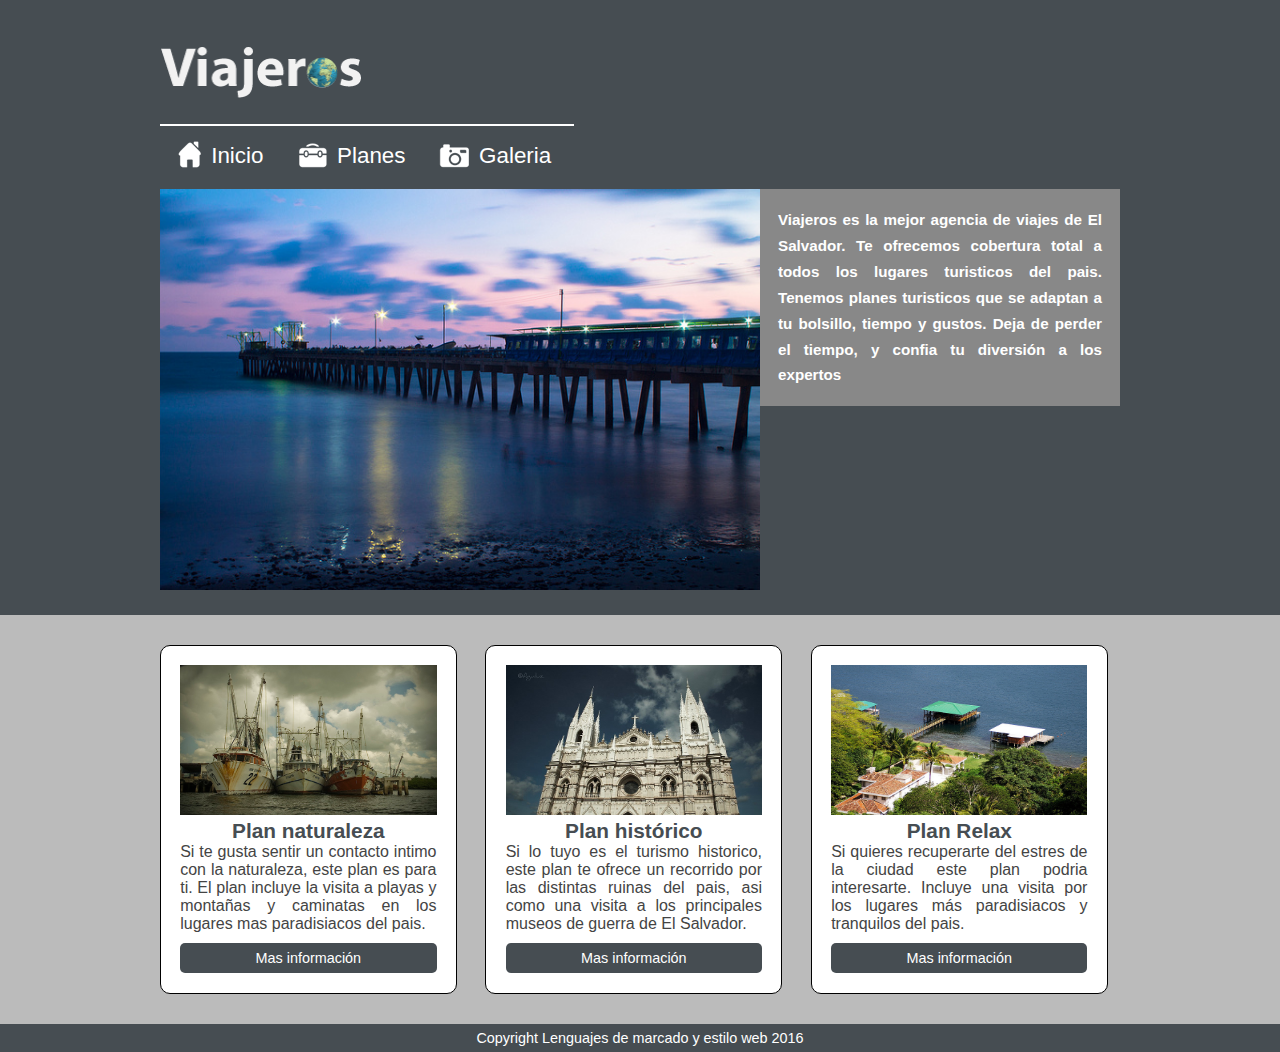
<file: index.html>
<!doctype html>
<html>

<head>
    <meta charset="utf-8">
    <title>Viajeros, agencia de viajes</title>
    <meta name="viewport" content="width=device-width, initial-scale=1.0, user-scalable=no">
    <link type="text/css" rel="stylesheet" href="css/base.css">
    <link type="text/css" rel="stylesheet" href="css/movil.css" media="screen and (max-width: 480px) ">
    <link type="ext/css" rel="stylesheet" href="css/tablet.css" media="screen and (min-width: 481px) and (max-width: 768px) ">
    <link type="text/css" rel="stylesheet" href="css/pc.css" media="screen and (min-width: 769px) ">
</head>

<body>
    <section id="superior">
        <div id="encabezado">
            <nav>
                <img src="img/turismo/logoViajeros.png" alt="Logo viajeros" width="200" height="54" id="logo">
                <ul>
                    <li><a href="index.html" id="inicio">Inicio</a></li>
                    <li><a href="planes.html" id="planes">Planes</a></li>
                    <li><a href="galeria.html" id="galeria">Galeria</a></li>
                </ul>
            </nav>
            <div id="imgDesc">
                <img src="img/turismo/puerto_la_libertad.jpg" alt="Imagen principal" width="600" height="360">
                <div id="descripcion">
                    <p>Viajeros es la mejor agencia de viajes de El Salvador. Te ofrecemos cobertura total a todos los lugares turisticos del pais. Tenemos planes turisticos que se adaptan a tu bolsillo, tiempo y gustos. Deja de perder el tiempo, y confia tu diversión a los expertos</p>
                </div>
            </div>
    </section>
    <section id="contenido">
        <div class="plan">
            <img src="img/turismo/puerto_triunfo.jpg" alt="Plan naturaleza" width="260" height="150">
            <h1>Plan naturaleza</h1> Si te gusta sentir un contacto intimo con la naturaleza, este plan es para ti. El plan incluye la visita a playas y montañas y caminatas en los lugares mas paradisiacos del pais.
            <p class="boton"><a href="planes.html#galeriaNaturaleza">Mas información</a></p>
        </div>
        <div class="plan">
            <img src="img/turismo/santa_ana.jpg" alt="Plan historico" width="260" height="150">
            <h1>Plan histórico</h1> Si lo tuyo es el turismo historico, este plan te ofrece un recorrido por las distintas ruinas del pais, asi como una visita a los principales museos de guerra de El Salvador.
            <p class="boton"><a href="planes.html#galeriaHistorico">Mas información</a></p>
        </div>
        <div class="plan">
            <img src="img/turismo/planRelax.jpg" alt="Plan relax" width="260" height="150">
            <h1>Plan Relax</h1> Si quieres recuperarte del estres de la ciudad este plan podria interesarte. Incluye una visita por los lugares más paradisiacos y tranquilos del pais.
            <p class="boton"><a href="planes.html#galeriaRelax">Mas información</a></p>
        </div>
    </section>
    <footer>
        Copyright Lenguajes de marcado y estilo web 2016
    </footer>
</body>

</html>
</file>
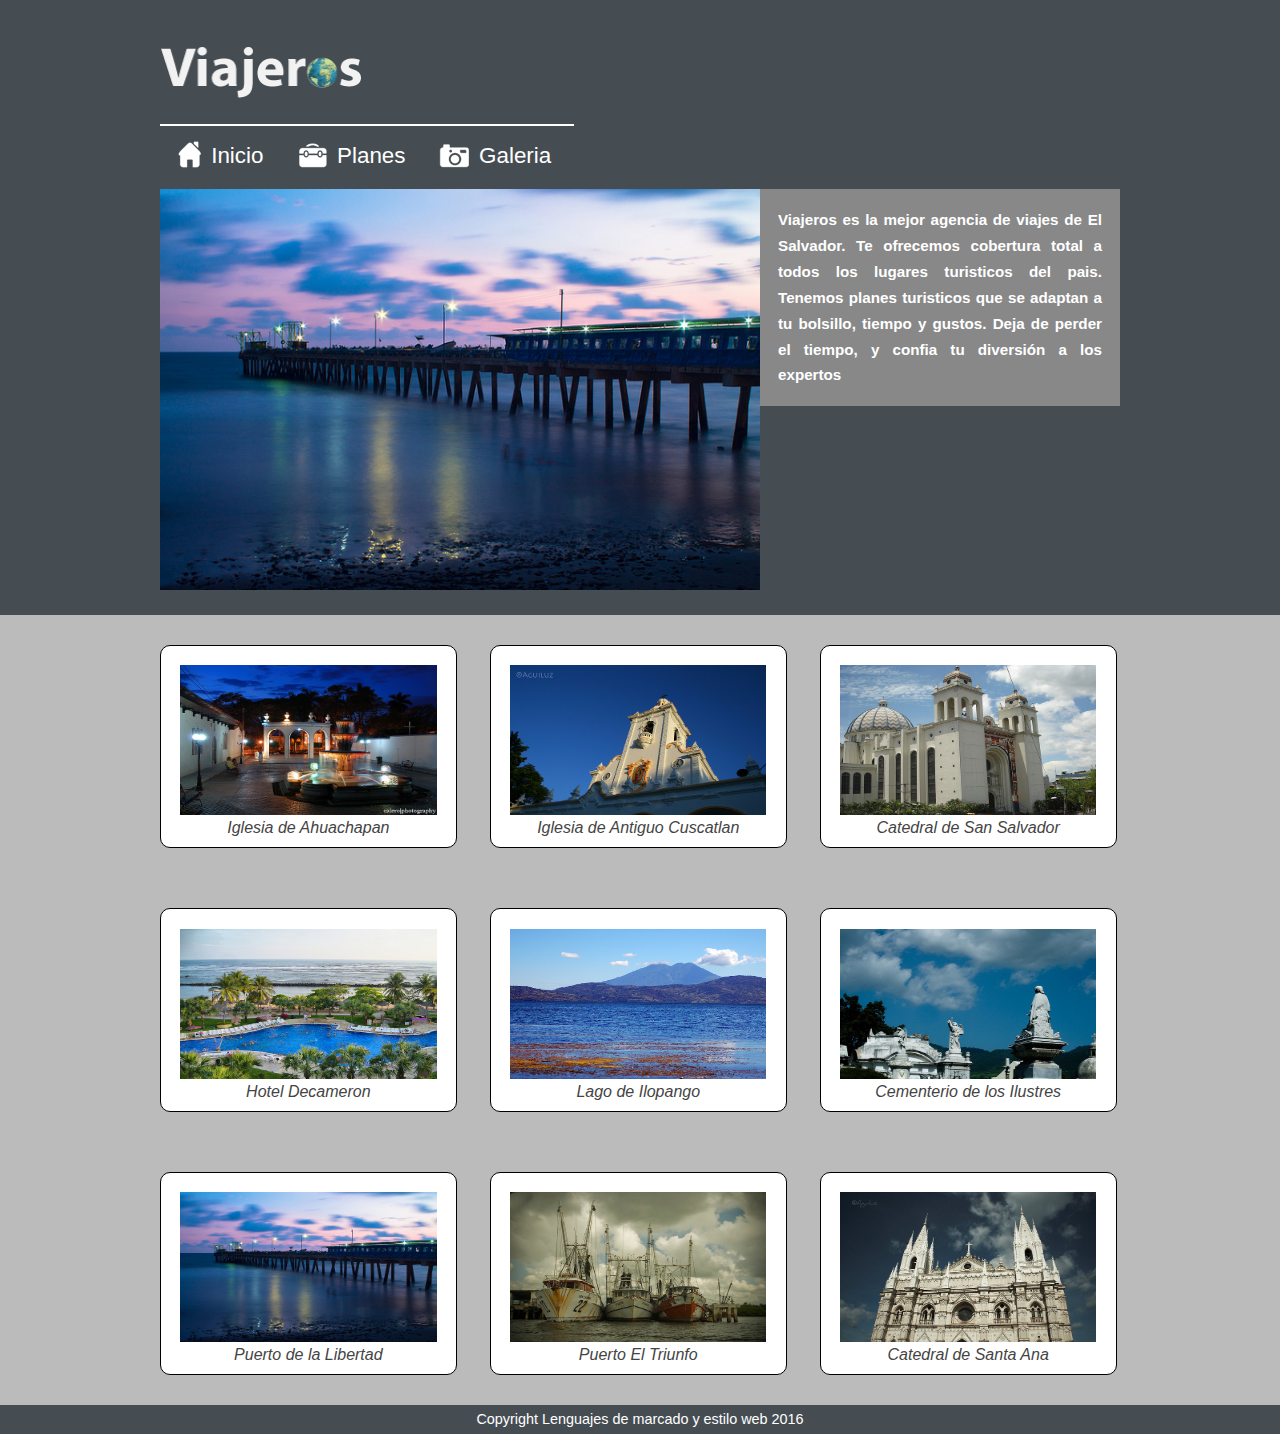
<file: galeria.html>
<!doctype html>
<html>

<head>
    <meta charset="utf-8">
    <title>Viajeros, agencia de viajes</title>
    <meta name="viewport" content="width=device-width, initial-scale=1.0, user-scalable=no">
    <link type="text/css" rel="stylesheet" href="css/base.css">
    <link type="text/css" rel="stylesheet" href="css/movil.css" media="screen and (max-width: 480px) ">
    <link type="ext/css" rel="stylesheet" href="css/tablet.css" media="screen and (min-width: 481px) and (max-width: 768px) ">
    <link type="text/css" rel="stylesheet" href="css/pc.css" media="screen and (min-width: 769px) ">

</head>

<body>
    <section id="superior">
        <div id="encabezado">
            <nav>
                <img src="img/turismo/logoViajeros.png" alt="Logo viajeros" width="200" height="54" id="logo">
                <ul>
                    <li><a href="index.html" id="inicio">Inicio</a></li>
                    <li><a href="planes.html" id="planes">Planes</a></li>
                    <li><a href="galeria.html" id="galeria">Galeria</a></li>
                </ul>
            </nav>
            <div id="imgDesc">
                <img src="img/turismo/puerto_la_libertad.jpg" alt="Imagen principal" width="600" height="360">
                <div id="descripcion">
                    <p>Viajeros es la mejor agencia de viajes de El Salvador. Te ofrecemos cobertura total a todos los lugares turisticos del pais. Tenemos planes turisticos que se adaptan a tu bolsillo, tiempo y gustos. Deja de perder el tiempo, y confia tu diversión a los expertos</p>
                </div>
            </div>
    </section>
    <section id="contenido">
        <div id="galeria">
            <div class="plan">
                    <img src="img/turismo/ahuachapan2.jpg" alt="Ahuachapan" width="260" height="150">
                    </a>
                <p>Iglesia de Ahuachapan</p>
            </div>
            <div class="plan">
                <img src="img/turismo/antiguo_cuscatlan.jpg" alt="Antiguo Cuscatlan" width="260" height="150">
                </a>
                <p>Iglesia de Antiguo Cuscatlan</p>         
            </div>
            <div class="plan">
                <img src="img/turismo/catedral.jpg" alt="Catedral de San Salvador" width="260" height="150">
                <p>Catedral de San Salvador</p>
            </div>
            <div class="plan">
                <img src="img/turismo/decameron.jpg" alt="Hotel Decameron" width="260" height="150">
                <p>Hotel Decameron</p>
            </div>
            <div class="plan">
                <img src="img/turismo/lago_ilopango.jpg" alt="Lago de Ilopango" width="260" height="150">
                <p>Lago de Ilopango</p>
            </div>
            <div class="plan">
                <img src="img/turismo/los_ilustres.jpg" alt="Cementerio de los Ilustres" width="260" height="150">
                <p>Cementerio de los Ilustres</p>
            </div>
            <div class="plan">
                <img src="img/turismo/puerto_la_libertad.jpg" alt="Puerto de la Libertad" width="260" height="150">
                <p>Puerto de la Libertad</p>
            </div>
            <div class="plan">
                <img src="img/turismo/puerto_triunfo.jpg" alt="Puerto El Triunfo" width="260" height="150">
                <p>Puerto El Triunfo</p>
            </div>
            <div class="plan">
                <img src="img/turismo/santa_ana.jpg" alt="Catedral de Santa Ana" width="260" height="150">
                <p>Catedral de Santa Ana</p>
            </div>
        </div>
    </section>
    <footer>
        Copyright Lenguajes de marcado y estilo web 2016
    </footer>
</body>


</html>
</file>
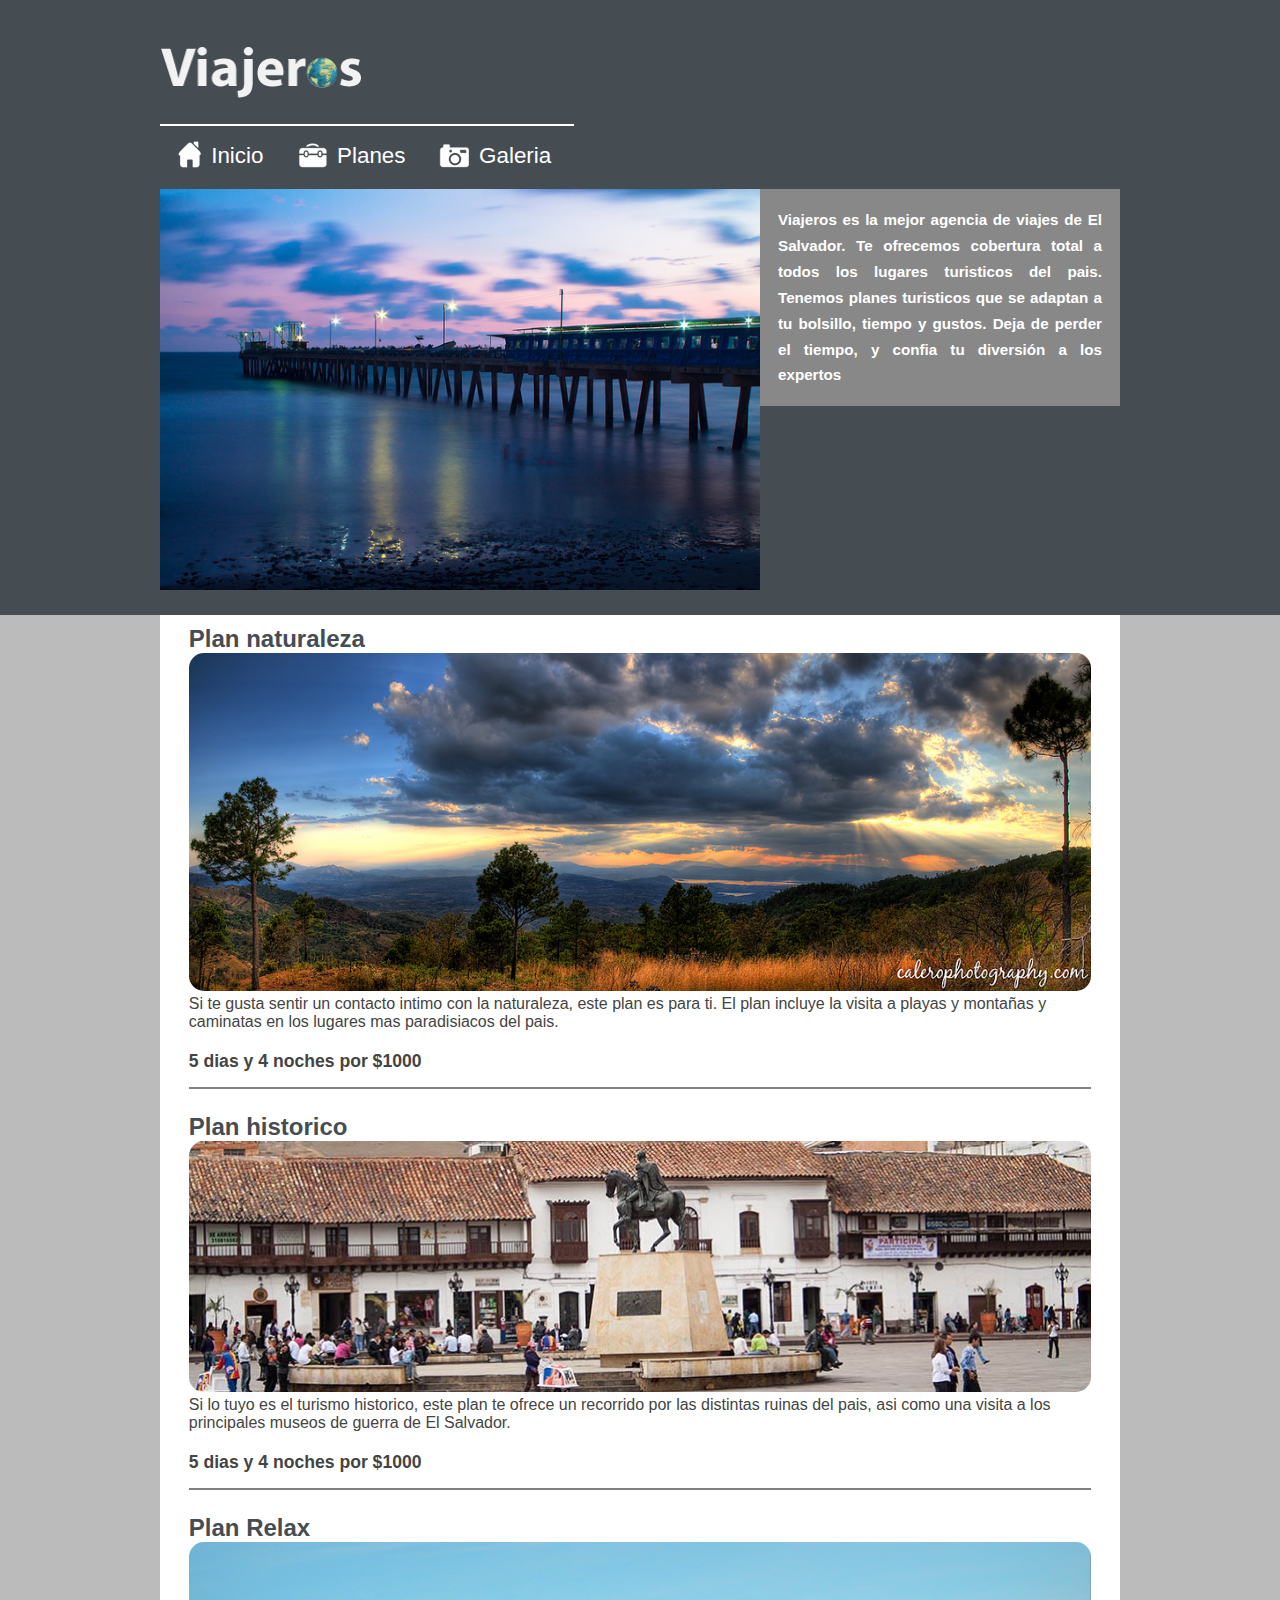
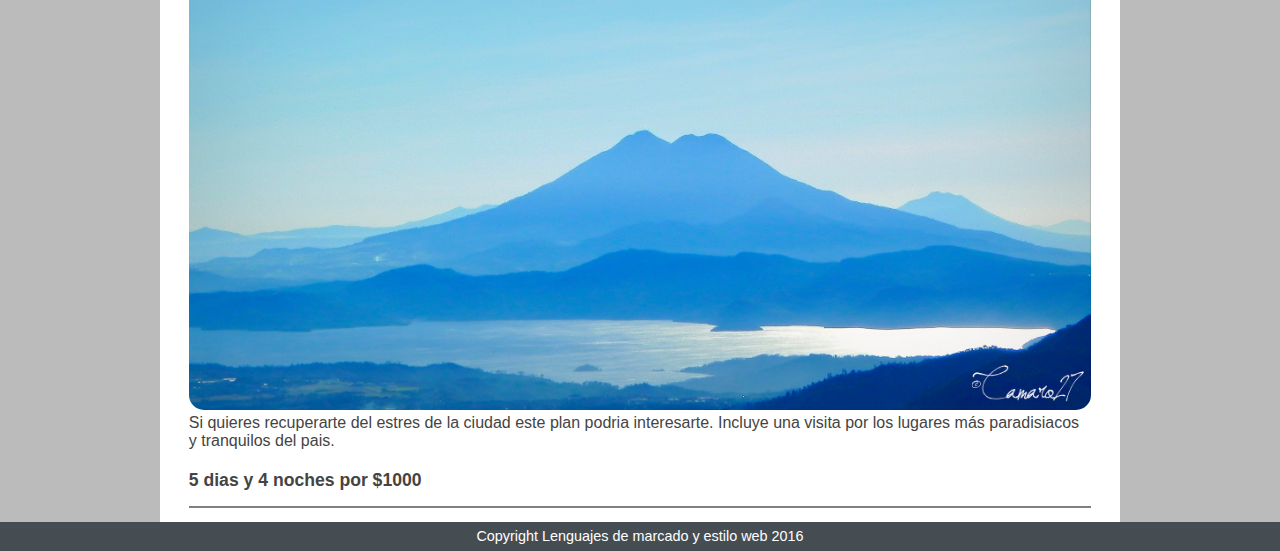
<file: planes.html>
<!doctype html>
<html>

<head>
    <meta charset="utf-8">
    <title>Viajeros, agencia de viajes</title>
    <meta name="viewport" content="width=device-width, initial-scale=1.0, user-scalable=no">
    <link type="text/css" rel="stylesheet" href="css/base.css">
    <link type="text/css" rel="stylesheet" href="css/movil.css" media="screen and (max-width: 480px) ">
    <link type="ext/css" rel="stylesheet" href="css/tablet.css" media="screen and (min-width: 481px) and (max-width: 768px) ">
    <link type="text/css" rel="stylesheet" href="css/pc.css" media="screen and (min-width: 769px) ">
</head>

<body>
    <section id="superior">
        <div id="encabezado">
            <nav>
                <img src="img/turismo/logoViajeros.png" alt="Logo viajeros" width="200" height="54" id="logo">
                <ul>
                    <li><a href="index.html" id="inicio">Inicio</a></li>
                    <li><a href="planes.html" id="planes">Planes</a></li>
                    <li><a href="galeria.html" id="galeria">Galeria</a></li>
                </ul>
            </nav>
            <div id="imgDesc">
                <img src="img/turismo/puerto_la_libertad.jpg" alt="Imagen principal" width="600" height="360">
                <div id="descripcion">
                    <p>Viajeros es la mejor agencia de viajes de El Salvador. Te ofrecemos cobertura total a todos los lugares turisticos del pais. Tenemos planes turisticos que se adaptan a tu bolsillo, tiempo y gustos. Deja de perder el tiempo, y confia tu diversión a los expertos</p>
                </div>
            </div>
    </section>
    <section id="contenido">
        <div class="planes" id="galeriaNaturaleza">
            <h1>Plan naturaleza</h1>
            <img src="img/turismo/galeriaNaturaleza.jpg" alt="Plan naturaleza" width="900">
            <p>Si te gusta sentir un contacto intimo con la naturaleza, este plan es para ti. El plan incluye la visita a playas y montañas y caminatas en los lugares mas paradisiacos del pais.</p>
            <p class="precio">5 dias y 4 noches por $1000</p>
        </div>
        <div class="planes" id="galeriaHistorico">
            <h1>Plan historico</h1>
            <img src="img/turismo/galeriaHistorico.jpg" alt="Plan Historico" width="900">
            <p>Si lo tuyo es el turismo historico, este plan te ofrece un recorrido por las distintas ruinas del pais, asi como una visita a los principales museos de guerra de El Salvador.</p>
            <p class="precio">5 dias y 4 noches por $1000</p>
        </div>
        <div class="planes" id="galeriaRelax">
            <h1>Plan Relax</h1>
            <img src="img/turismo/galeriaRelax.jpg" alt="Plan relax" width="900">
            <p>Si quieres recuperarte del estres de la ciudad este plan podria interesarte. Incluye una visita por los lugares más paradisiacos y tranquilos del pais.</p>
            <p class="precio">5 dias y 4 noches por $1000</p>
        </div>
    </section>
    <footer>
        Copyright Lenguajes de marcado y estilo web 2016
    </footer>
</body>

</html>
</file>
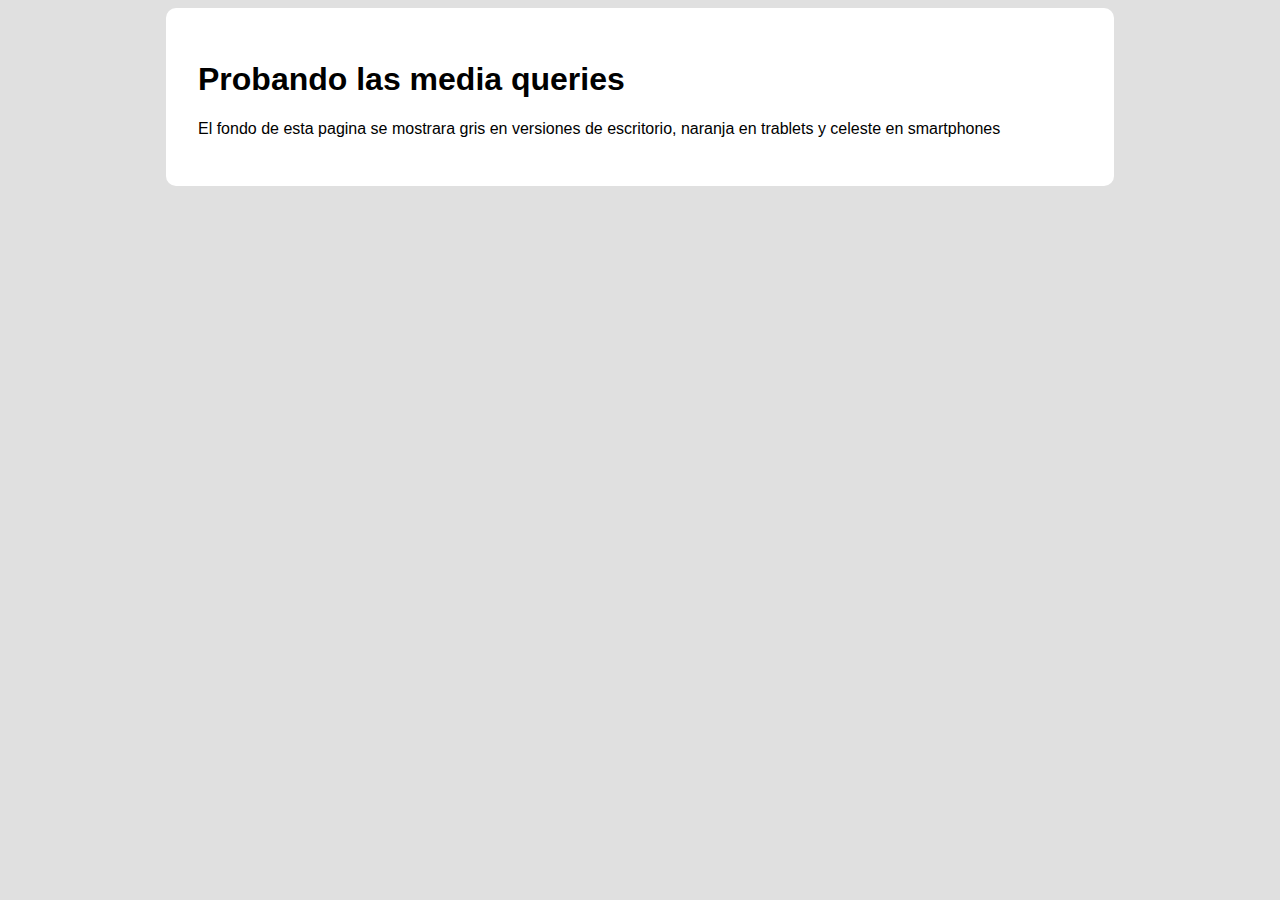
<file: Prueba.html>
<!DOCTYPE html>
<html>
<head>
	<title>Probando las media queries</title>
	<link rel="stylesheet" href="css/prueba.css">
	<meta name="viewport" content="width=device-width, initial-scale=1.0, user-scalable=no">
</head>
<body>
<div>
	<h1>Probando las media queries</h1>
	<p>El fondo de esta pagina se mostrara gris en versiones de escritorio, naranja en trablets y celeste en smartphones</p>
</div>
</body>
</html>
</file>
<file: css/base.css>
/* FUENTES */
@import url(http://fonts.googleapis.com/css?family=Didact+Gothic);

*	{
	font-family: ‘Didact Gothic’, sans-serif;
	margin: 0;
	padding: 0;
}

body{
	background-color: #BBB;
	color: #444;
}

h1{
	font-size: 1.3em;
	text-align: center;
	color: #464d52;
}

/* PARTE SUPERIOR */
#superior{
	width: 100%;
	padding: 2% 0px;
	background-color: #464d52;
}

/* PIE DE PAGINA */
footer{
	text-align: center;
	margin: 0;
	font-size: .9em;
	line-height: 2;
	clear: both;
	background-color: #464d52;
	color: white;
	width: 100%;
}

/* BOTON DE LA PAGINA INDEX */
.boton{
	background-color: #464d52;
	padding: 7px;
	margin-top: 10px;
	border-radius: 5px;
	color: white;
	font-size: 0.9em;
	text-align: center;
	vertical-align: middle;
	cursor: pointer;
	transition: background 3s, color 1s;
}

.boton:hover{
	background: #5077c7;
}

.boton a{
	text-decoration: none;
	color: white;
	width: 100%;
	margin: 0px;
	display: block;
}
</file>
<file: css/movil.css>
/* MENU */
nav {
	font-size: 1.2em;
	width: 100%;
}

nav ul {
	list-style: none;
	margin: 0px 0px 5px 0px;
}

nav ul li{
	border-top: solid 2px white;
	border-bottom: solid 2px white;
	float: left;
	margin: 0px -15px;
	padding: 10px 0px 0px 0px;
}

nav ul li a {
	color: white;
	display: block;
	margin: 0em .5em;
	padding: .3em .5em;
	text-decoration: none;
	transition: color 1s, transform 3s;
}

nav ul li a:hover{
	color: #AAA;
	transform: scale(1.3);
}

nav ul li a#inicio{
	background: url(../img/turismo/home.png) no-repeat 0px 3px;
	padding-left: 40px;
}

nav ul li a#planes{
	background: url(../img/turismo/planes.png) no-repeat 0px 3px;
	padding-left: 40px;
}
nav ul li a#galeria{
	background: url(../img/turismo/galeria.png) no-repeat 0px 3px;
	padding-left: 40px;
}

/* PARTE SUPERIOR */
#encabezado{
	margin: 0px auto;
	width: 90%;
}

#superior #encabezado #logo{
	margin: 10px 0px;
	width: 120px;
	height: auto;
}

#imgDesc{
	overflow: auto;
	width: 100%
}

#imdDesc img{
	display: none;
	width: 100%;
	height: auto;
}

#descripcion{
	width: 100%;
}

#descripcion p{
	color: white;
	font-size: 0.8em;
	line-height: 140%;
	margin: 20px 0px 10px 0px;
	text-align: justify;
}

/* Contenido principal de las páginas */
#contenido{
	margin: 0px auto;
	overflow: auto;
	width: 90%;
}

/* CONTENIDO DE LA PAGINA INDEX */
.plan{
	background-color: white;
	border: solid 1px black;
	border-radius: 10px;
	margin: 20px 1%;
	padding: 10px 2%;
	text-align: justify;
	width: 92%;
}

.plan img{
	width: 100%;
	height: auto;
}

.boton{
	width: 92%;
	margin: 5px auto;
}

.plan p{
	font-size: 0.8em;
}

.plan h1{
	font-size: 1em;
}


/* CONTENIDO DE LA PAGINA PLANES */
.planes{
	background: white;
	padding: 1% 3%;
	width: 94%;
}

.planes img{
	border-radius: 15px;
	width: 100%;
}

.planes h1{
	font-size: 1.5em;
	text-align: left;
}

.planes .precio{
	border-bottom: solid 2px grey;
	font-size: 1.1em;
	font-weight: bold;
	margin: 20px 0px 5px;
	padding-bottom: 15px;
}

/* CONTENIDO DE LA PAGINA GALERIA */
#galeria .plan{
	float: none;
	font-size: 0.8em; 
	font-style: italic;
	margin: 10px auto;
	padding-bottom: 10px;
	text-align: center;
	width: 90%;
}

#galeria .plan p{
	clear: both;
}

#galeria .plan img{
	margin: 5px 5%;
	width: 90%;
	height: auto;
}
</file>
<file: css/tablet.css>
/* MENU */
nav{
	font-size: 1.4em;
	width: 100%;  /*960/960*=100%*/
}

nav ul{
	list-style: none;
	margin: 0px 0px 65px 0px;
}

nav ul li{
	border-top: solid 2px white;
	float: left;
	margin: 0px;
	padding: 10px 0px 0px 0px;
}

nav ul li a{
	color: white;
	display: block;
	margin: 0em .5em;
	padding: .3em .5em;
	text-decoration: none;
	transition: color 1s, transform 3s;
}

nav ul li a:hover{
	color: #AAA;
	transform: scale(1.5) ;
}

nav ul li a#inicio{
	background: url(../img/turismo/home.png) no-repeat 0px 3px;
	padding-left: 40px;
}

nav ul li a#planes{
	background: url(../img/turismo/planes.png) no-repeat 0px 3px;
	padding-left: 40px;
}
nav ul li a#galeria{
	background: url(../img/turismo/galeria.png) no-repeat 0px 3px;
	padding-left: 40px;
}

/* PARTE SUPERIOR */
#encabezado{
	margin: 0px auto;
	width: 90%; 
}

#superior #encabezado #logo{
	margin: 2% 0px; /*23/960=2%*/
	width: 21%; /*200/960=21%*/
	height: auto;
}

#imgDesc img{
	width: 100%;
	height: auto;
	float: none;
}

#imgDesc{
	overflow: hidden; /* oblige a cubirir a los elementos flotantes*/
}

#descripcion{
	width: 100%
}


#descripcion p{
	color: white;
	font-size: 1em;
	line-height: 140%;
	margin: 20px 0px 10px 0px;
	text-align: justify;
}

/* Contenido principal de las páginas */
#contenido{
	margin: 0px auto;
	overflow: auto;
	width: 90%;
}

/* CONTENIDO DE LA PAGINA INDEX */
.plan{
	background-color: white;
	border: solid 1px black;
	border-radius: 10px;
	float: left;
	margin: 20px 1.5%;
	padding: 1.5%;
	text-align: justify;
	width: 94%;
}

.plan img{
	width: 50%;
	height: auto;
	float: left;
	margin-right: 20px;
}

.boton{
	float: right;
	width: 40%;
}

/* CONTENIDO DE LA PAGINA PLANES */
.planes{
	background: white;
	padding: 1% 3%;
	width: 94%;
}

.planes img{
	border-radius: 15px;
	width: 100%;
}

.planes h1{
	font-size: 1.5em;
	text-align: left;
}

.planes .precio{
	border-bottom: solid 2px grey;
	font-size: 1.1em;
	font-weight: bold;
	margin: 20px 0px 5px;
	padding-bottom: 15px;
}

 /* CONTENIDO DE LA PAGINA GALERIA */
#galeria .plan{
	display: inline-block;
	float: none;
	font-size: 0.8em;
	font-style: italic;
	margin: 10px 1%;
	padding-bottom: 10px;
	vertical-align: center;
	width: 44%;
}

#galeria .plan p{
	clear: both;
}

#galeria .plan img{
	margin: 5px 5%;
	width: 90%;
	height: auto;
}
</file>
<file: css/pc.css>
/* MENU */
nav{
	font-size: 1.4em;
	width: 100%;  /*960/960*=100%*/
}

nav ul{
	list-style: none;
	margin: 0px 0px 65px 0px;
}

nav ul li{
	border-top: solid 2px white;
	float: left;
	margin: 0px;
	padding: 10px 0px 0px 0px;
}

nav ul li a{
	color: white;
	display: block;
	margin: 0em .5em;
	padding: .3em .5em;
	text-decoration: none;
	transition: color 1s, transform 3s;
}

nav ul li a: hover{
	color: #AAA;
	transform: scale(1.5) ;
}

nav ul li a#inicio{
	background: url(../img/turismo/home.png) no-repeat 0px 3px;
	padding-left: 40px;
}

nav ul li a#planes{
	background: url(../img/turismo/planes.png) no-repeat 0px 3px;
	padding-left: 40px;
}
nav ul li a#galeria{
	background: url(../img/turismo/galeria.png) no-repeat 0px 3px;
	padding-left: 40px;
}

/* PARTE SUPERIOR */
#encabezado{
	margin: 0px auto;
	width: 80%;
	min-width: 650px; /* YA NO REACCIONARA SI LA PANTALLA ES MAS PEQUEÑA QUE 650px*/
	max-width: 960px; /* YA NO REACCIONARA SI LA PANTALLA ES MAS GRANDE QUE 960px*/
}

#superior #encabezado #logo{
	margin: 2% 0px; /*23/960=2%*/
	width: 21%; /*200/960=21%*/
	height: auto;
}

#imgDesc img{
	width: 62.5%; /* 600/960= 62.5%*/
	height: auto;
	float: left;
}

#imgDesc{
	overflow: hidden; /* oblige a cubirir a los elementos flotantes*/
}

#descripcion{
	background-color: #888;
	float: left;
	width: 37.5%; /* 360/960=0.375*/
}


#descripcion p{
	color: white;
	font-size: 0.95em;
	font-weight: bold;
	line-height: 170%;
	margin: 5%; /* 20/360=5% */
	text-align: justify;
}

/* Contenido principal de las páginas */
#contenido{
	clear: left;
	margin: 0px auto;
	overflow: auto;
	width: 80%;
	min-width: 650px; /* YA NO REACCIONARA SI LA CAJA ES MAS PEQUEÑA DE 650px*/
	max-width: 960px; /* YA NO REACCIONARA SI LA CAJA ES MAS GRANDE DE 960px*/
}

/* CONTENIDO DE LA PAGINA INDEX */
.plan{
	background-color: white;
	border: solid 1px black;
	border-radius: 10px; 
	float: left;
	margin: 30px 1.5%;
	padding: 2% ; /* 20/960=2%*/
	text-align: justify; 
	width: 26.7%; /* 258/960=27%*/
}

.plan img{
	width: 100%;
}

/* Primer div, cuarto div,… */
#contenido div:nth-child(3n+1){
	margin-left: 0px;
}

/* Tercer div, sexton div,… */
#contenido div:nth-child(3n){
	margin-right: 0px;
}

/* CONTENIDO DE LA PAGINA PLANES */
.planes{
	background: white;
	padding: 1% 3%;
	width: 94%;
}

.planes img{
	border-radius: 15px;
	width: 100%;
}

.planes h1{
	font-size: 1.5em;
	text-align: left;
}

.planes .precio{
	border-bottom: solid 2px grey;
	font-size: 1.1em;
	font-weight: bold;
	margin: 20px 0px 5px;
	padding-bottom: 15px;
}

/* CONTENIDO DE LA PAGINA GALERIA */
#galeria .plan{
	display: inline-block;
	float: none;
	font-size: 1em;
	font-style: italic;
	margin: 30px 1.4px% 10px;
	padding-bottom: 10px;
	vertical-align: top;
	text-align: center;
}
</file>
<file: css/prueba.css>
*{
  font-family: ‘Trebuchet MS’, Helvetica, sans-serif;
}

h1{
font-size: 2rem;
}

p{
font-size: 1rem;
text-align: justify;
}

div{
background-color: white;
border-radius: 10px;
margin: 0 auto;
padding: 2rem;
box-sizing: border-box;
}


@media screen and (max-width: 480px) {
/*Estilos para moviles*/
	html{
	font-size: 14px;
}

body{
	background-color: #03A9F4;
}

div{
  width: 95%;
 }
}

@media screen and (min-width: 481px) and (max-width: 768px) {
/*Estilos para tablest*/
html{
	font-size: 15px;
}

body{
	background-color: #FF9800;
}

div{
	width: 85%;
  }

}

@media screen and (min-width: 769px) {
/*Estilos de PC*/

html{
	font-size: 16px;
}

body{
	background-color: #E0E0E0;
}

div{
	width: 75%;
  }
}
</file>
